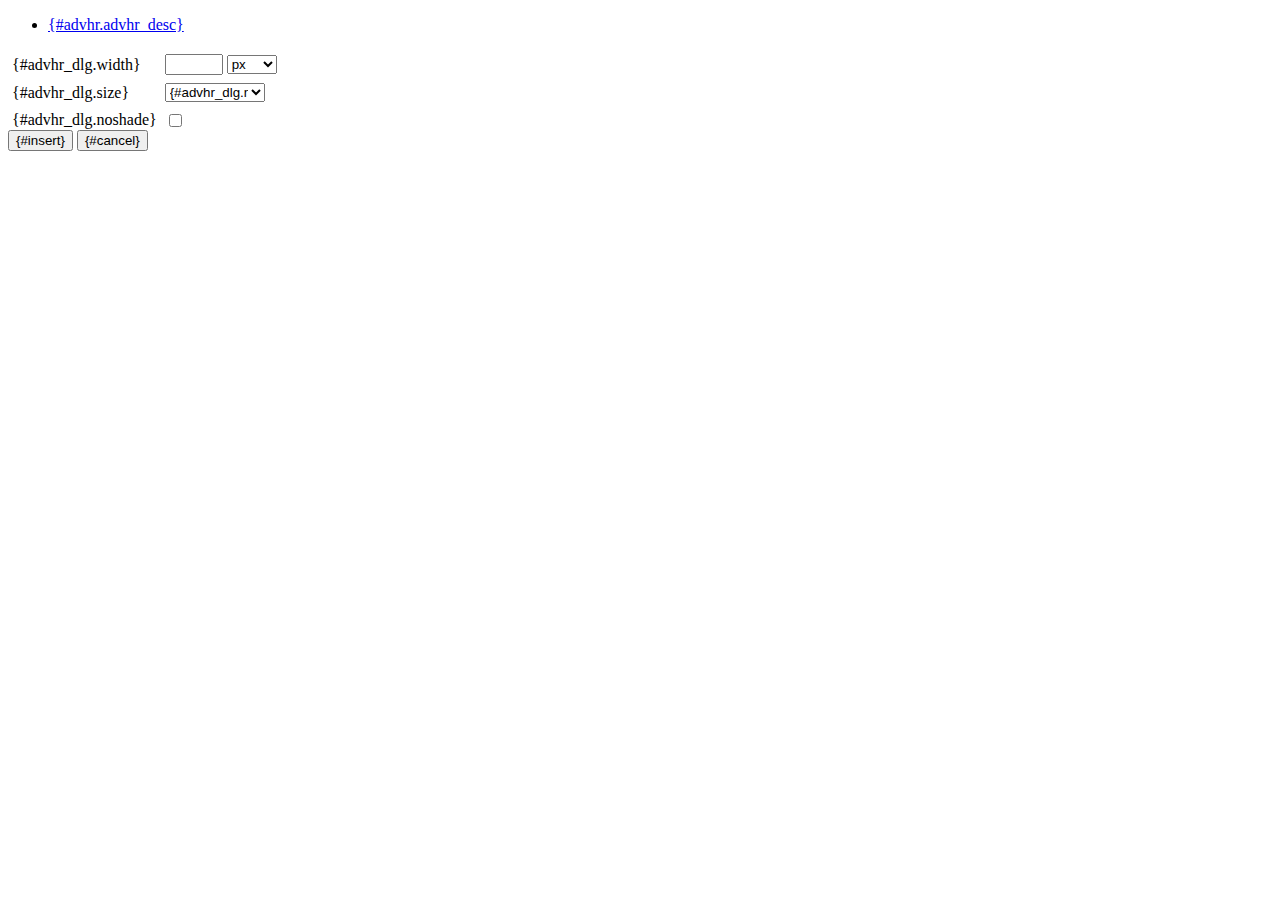
<file: media/js/tiny_mce/plugins/advhr/rule.htm>
<!DOCTYPE html PUBLIC "-//W3C//DTD XHTML 1.0 Strict//EN" "http://www.w3.org/TR/xhtml1/DTD/xhtml1-strict.dtd">
<html xmlns="http://www.w3.org/1999/xhtml">
<head>
	<title>{#advhr.advhr_desc}</title>
	<script type="text/javascript" src="../../tiny_mce_popup.js"></script>
	<script type="text/javascript" src="js/rule.js"></script>
	<script type="text/javascript" src="../../utils/mctabs.js"></script>
	<script type="text/javascript" src="../../utils/form_utils.js"></script>
	<link href="css/advhr.css" rel="stylesheet" type="text/css" />
</head>
<body role="application">
<form onsubmit="AdvHRDialog.update();return false;" action="#">
	<div class="tabs">
		<ul>
			<li id="general_tab" class="current" aria-controls="general_panel"><span><a href="javascript:mcTabs.displayTab('general_tab','general_panel');" onmousedown="return false;">{#advhr.advhr_desc}</a></span></li>
		</ul>
	</div>

	<div class="panel_wrapper">
		<div id="general_panel" class="panel current">
			<table role="presentation" border="0" cellpadding="4" cellspacing="0">
					<tr role="group" aria-labelledby="width_label">
						<td><label id="width_label" for="width">{#advhr_dlg.width}</label></td>
						<td class="nowrap">
							<input id="width" name="width" type="text" value="" class="mceFocus" />
							<span style="display:none;" id="width_unit_label">{#advhr_dlg.widthunits}</span>
							<select name="width2" id="width2" aria-labelledby="width_unit_label">
								<option value="">px</option>
								<option value="%">%</option>
							</select>
						</td>
					</tr>
					<tr>
						<td><label for="size">{#advhr_dlg.size}</label></td>
						<td><select id="size" name="size">
							<option value="">{#advhr_dlg.normal}</option>
							<option value="1">1</option>
							<option value="2">2</option>
							<option value="3">3</option>
							<option value="4">4</option>
							<option value="5">5</option>
						</select></td>
					</tr>
					<tr>
						<td><label for="noshade">{#advhr_dlg.noshade}</label></td>
						<td><input type="checkbox" name="noshade" id="noshade" class="radio" /></td>
					</tr>
			</table>
		</div>
	</div>

	<div class="mceActionPanel">
		<input type="submit" id="insert" name="insert" value="{#insert}" />
		<input type="button" id="cancel" name="cancel" value="{#cancel}" onclick="tinyMCEPopup.close();" />
	</div>
</form>
</body>
</html>
</file>
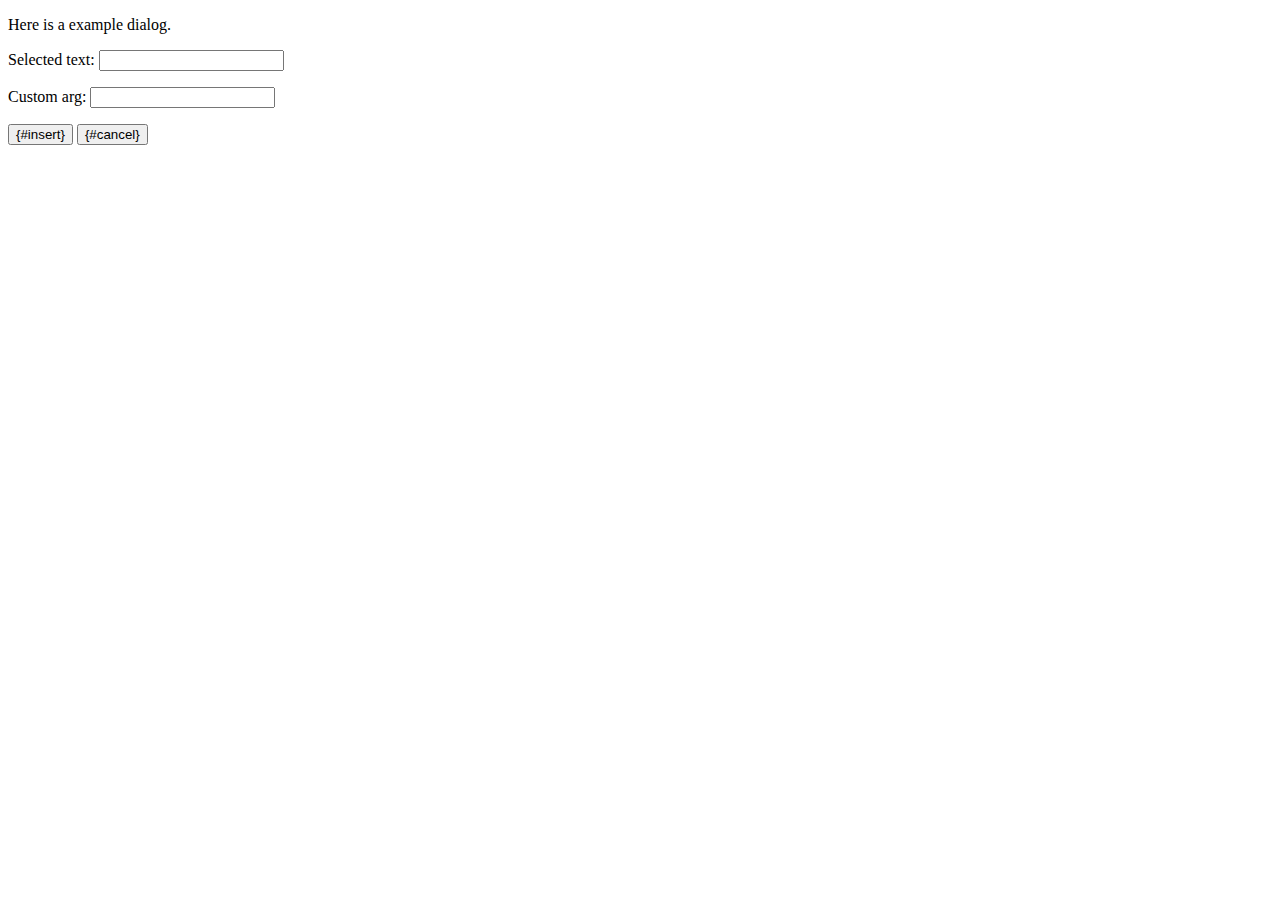
<file: media/js/tiny_mce/plugins/example/dialog.htm>
<!DOCTYPE html PUBLIC "-//W3C//DTD XHTML 1.0 Strict//EN" "http://www.w3.org/TR/xhtml1/DTD/xhtml1-strict.dtd">
<html xmlns="http://www.w3.org/1999/xhtml">
<head>
	<title>{#example_dlg.title}</title>
	<script type="text/javascript" src="../../tiny_mce_popup.js"></script>
	<script type="text/javascript" src="js/dialog.js"></script>
</head>
<body>

<form onsubmit="ExampleDialog.insert();return false;" action="#">
	<p>Here is a example dialog.</p>
	<p>Selected text: <input id="someval" name="someval" type="text" class="text" /></p>
	<p>Custom arg: <input id="somearg" name="somearg" type="text" class="text" /></p>

	<div class="mceActionPanel">
		<input type="button" id="insert" name="insert" value="{#insert}" onclick="ExampleDialog.insert();" />
		<input type="button" id="cancel" name="cancel" value="{#cancel}" onclick="tinyMCEPopup.close();" />
	</div>
</form>

</body>
</html>
</file>
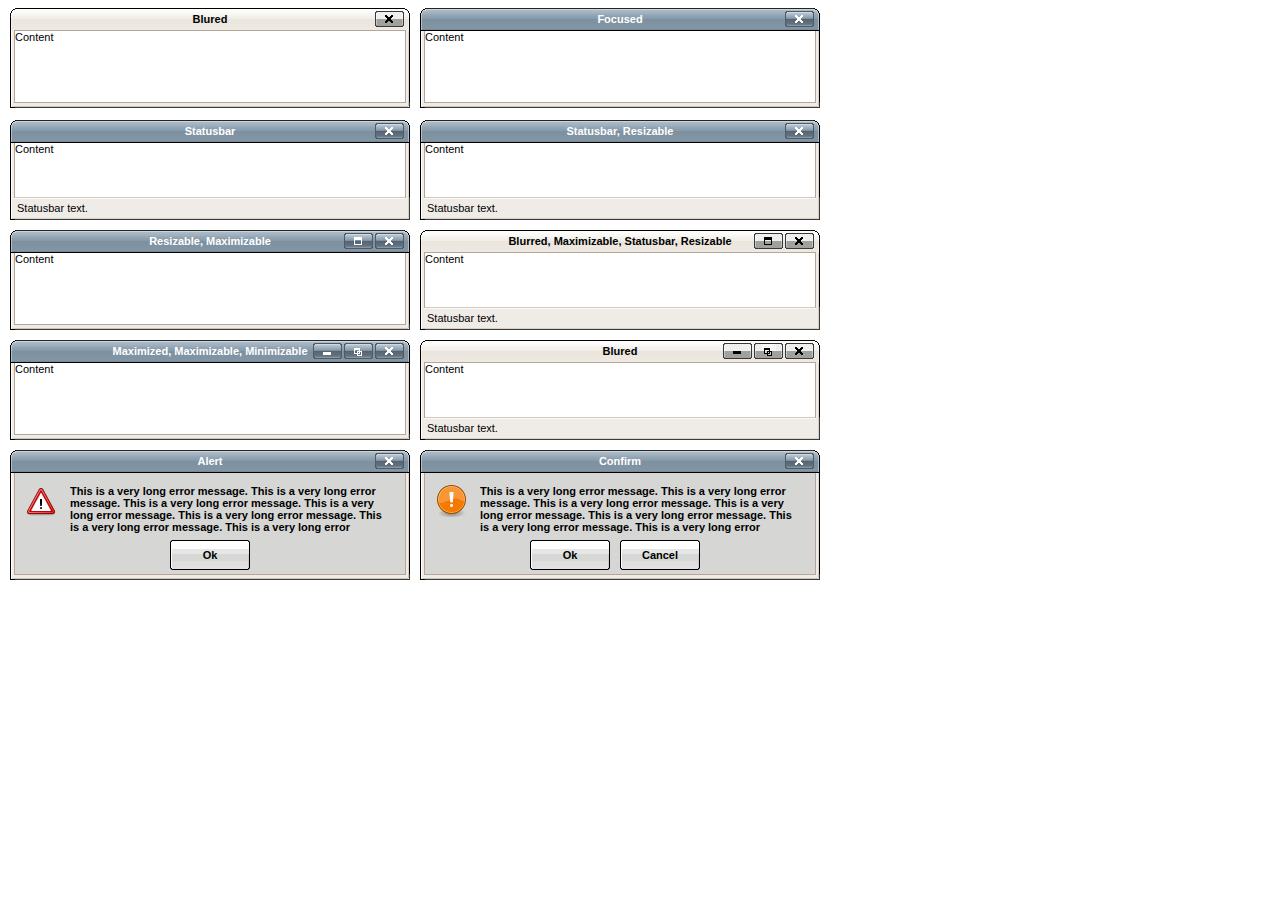
<file: media/js/tiny_mce/plugins/inlinepopups/template.htm>
<!-- <!DOCTYPE html PUBLIC "-//W3C//DTD XHTML 1.0 Strict//EN" "http://www.w3.org/TR/xhtml1/DTD/xhtml1-strict.dtd"> -->
<html xmlns="http://www.w3.org/1999/xhtml">
<head>
<title>Template for dialogs</title>
<link rel="stylesheet" type="text/css" href="skins/clearlooks2/window.css" />
</head>
<body>

<div class="mceEditor">
	<div class="clearlooks2" style="width:400px; height:100px; left:10px;">
		<div class="mceWrapper">
			<div class="mceTop">
				<div class="mceLeft"></div>
				<div class="mceCenter"></div>
				<div class="mceRight"></div>
				<span>Blured</span>
			</div>

			<div class="mceMiddle">
				<div class="mceLeft"></div>
				<span>Content</span>
				<div class="mceRight"></div>
			</div>

			<div class="mceBottom">
				<div class="mceLeft"></div>
				<div class="mceCenter"></div>
				<div class="mceRight"></div>
				<span>Statusbar text.</span>
			</div>

			<a class="mceMove" href="#"></a>
			<a class="mceMin" href="#"></a>
			<a class="mceMax" href="#"></a>
			<a class="mceMed" href="#"></a>
			<a class="mceClose" href="#"></a>
			<a class="mceResize mceResizeN" href="#"></a>
			<a class="mceResize mceResizeS" href="#"></a>
			<a class="mceResize mceResizeW" href="#"></a>
			<a class="mceResize mceResizeE" href="#"></a>
			<a class="mceResize mceResizeNW" href="#"></a>
			<a class="mceResize mceResizeNE" href="#"></a>
			<a class="mceResize mceResizeSW" href="#"></a>
			<a class="mceResize mceResizeSE" href="#"></a>
		</div>
	</div>

	<div class="clearlooks2" style="width:400px; height:100px; left:420px;">
		<div class="mceWrapper mceMovable mceFocus">
			<div class="mceTop">
				<div class="mceLeft"></div>
				<div class="mceCenter"></div>
				<div class="mceRight"></div>
				<span>Focused</span>
			</div>

			<div class="mceMiddle">
				<div class="mceLeft"></div>
				<span>Content</span>
				<div class="mceRight"></div>
			</div>

			<div class="mceBottom">
				<div class="mceLeft"></div>
				<div class="mceCenter"></div>
				<div class="mceRight"></div>
				<span>Statusbar text.</span>
			</div>

			<a class="mceMove" href="#"></a>
			<a class="mceMin" href="#"></a>
			<a class="mceMax" href="#"></a>
			<a class="mceMed" href="#"></a>
			<a class="mceClose" href="#"></a>
			<a class="mceResize mceResizeN" href="#"></a>
			<a class="mceResize mceResizeS" href="#"></a>
			<a class="mceResize mceResizeW" href="#"></a>
			<a class="mceResize mceResizeE" href="#"></a>
			<a class="mceResize mceResizeNW" href="#"></a>
			<a class="mceResize mceResizeNE" href="#"></a>
			<a class="mceResize mceResizeSW" href="#"></a>
			<a class="mceResize mceResizeSE" href="#"></a>
		</div>
	</div>

	<div class="clearlooks2" style="width:400px; height:100px; left:10px; top:120px;">
		<div class="mceWrapper mceMovable mceFocus mceStatusbar">
			<div class="mceTop">
				<div class="mceLeft"></div>
				<div class="mceCenter"></div>
				<div class="mceRight"></div>
				<span>Statusbar</span>
			</div>

			<div class="mceMiddle">
				<div class="mceLeft"></div>
				<span>Content</span>
				<div class="mceRight"></div>
			</div>

			<div class="mceBottom">
				<div class="mceLeft"></div>
				<div class="mceCenter"></div>
				<div class="mceRight"></div>
				<span>Statusbar text.</span>
			</div>

			<a class="mceMove" href="#"></a>
			<a class="mceMin" href="#"></a>
			<a class="mceMax" href="#"></a>
			<a class="mceMed" href="#"></a>
			<a class="mceClose" href="#"></a>
			<a class="mceResize mceResizeN" href="#"></a>
			<a class="mceResize mceResizeS" href="#"></a>
			<a class="mceResize mceResizeW" href="#"></a>
			<a class="mceResize mceResizeE" href="#"></a>
			<a class="mceResize mceResizeNW" href="#"></a>
			<a class="mceResize mceResizeNE" href="#"></a>
			<a class="mceResize mceResizeSW" href="#"></a>
			<a class="mceResize mceResizeSE" href="#"></a>
		</div>
	</div>

	<div class="clearlooks2" style="width:400px; height:100px; left:420px; top:120px;">
		<div class="mceWrapper mceMovable mceFocus mceStatusbar mceResizable">
			<div class="mceTop">
				<div class="mceLeft"></div>
				<div class="mceCenter"></div>
				<div class="mceRight"></div>
				<span>Statusbar, Resizable</span>
			</div>

			<div class="mceMiddle">
				<div class="mceLeft"></div>
				<span>Content</span>
				<div class="mceRight"></div>
			</div>

			<div class="mceBottom">
				<div class="mceLeft"></div>
				<div class="mceCenter"></div>
				<div class="mceRight"></div>
				<span>Statusbar text.</span>
			</div>

			<a class="mceMove" href="#"></a>
			<a class="mceMin" href="#"></a>
			<a class="mceMax" href="#"></a>
			<a class="mceMed" href="#"></a>
			<a class="mceClose" href="#"></a>
			<a class="mceResize mceResizeN" href="#"></a>
			<a class="mceResize mceResizeS" href="#"></a>
			<a class="mceResize mceResizeW" href="#"></a>
			<a class="mceResize mceResizeE" href="#"></a>
			<a class="mceResize mceResizeNW" href="#"></a>
			<a class="mceResize mceResizeNE" href="#"></a>
			<a class="mceResize mceResizeSW" href="#"></a>
			<a class="mceResize mceResizeSE" href="#"></a>
		</div>
	</div>

	<div class="clearlooks2" style="width:400px; height:100px; left:10px; top:230px;">
		<div class="mceWrapper mceMovable mceFocus mceResizable mceMaximizable">
			<div class="mceTop">
				<div class="mceLeft"></div>
				<div class="mceCenter"></div>
				<div class="mceRight"></div>
				<span>Resizable, Maximizable</span>
			</div>

			<div class="mceMiddle">
				<div class="mceLeft"></div>
				<span>Content</span>
				<div class="mceRight"></div>
			</div>

			<div class="mceBottom">
				<div class="mceLeft"></div>
				<div class="mceCenter"></div>
				<div class="mceRight"></div>
				<span>Statusbar text.</span>
			</div>

			<a class="mceMove" href="#"></a>
			<a class="mceMin" href="#"></a>
			<a class="mceMax" href="#"></a>
			<a class="mceMed" href="#"></a>
			<a class="mceClose" href="#"></a>
			<a class="mceResize mceResizeN" href="#"></a>
			<a class="mceResize mceResizeS" href="#"></a>
			<a class="mceResize mceResizeW" href="#"></a>
			<a class="mceResize mceResizeE" href="#"></a>
			<a class="mceResize mceResizeNW" href="#"></a>
			<a class="mceResize mceResizeNE" href="#"></a>
			<a class="mceResize mceResizeSW" href="#"></a>
			<a class="mceResize mceResizeSE" href="#"></a>
		</div>
	</div>

	<div class="clearlooks2" style="width:400px; height:100px; left:420px; top:230px;">
		<div class="mceWrapper mceMovable mceStatusbar mceResizable mceMaximizable">
			<div class="mceTop">
				<div class="mceLeft"></div>
				<div class="mceCenter"></div>
				<div class="mceRight"></div>
				<span>Blurred, Maximizable, Statusbar, Resizable</span>
			</div>

			<div class="mceMiddle">
				<div class="mceLeft"></div>
				<span>Content</span>
				<div class="mceRight"></div>
			</div>

			<div class="mceBottom">
				<div class="mceLeft"></div>
				<div class="mceCenter"></div>
				<div class="mceRight"></div>
				<span>Statusbar text.</span>
			</div>

			<a class="mceMove" href="#"></a>
			<a class="mceMin" href="#"></a>
			<a class="mceMax" href="#"></a>
			<a class="mceMed" href="#"></a>
			<a class="mceClose" href="#"></a>
			<a class="mceResize mceResizeN" href="#"></a>
			<a class="mceResize mceResizeS" href="#"></a>
			<a class="mceResize mceResizeW" href="#"></a>
			<a class="mceResize mceResizeE" href="#"></a>
			<a class="mceResize mceResizeNW" href="#"></a>
			<a class="mceResize mceResizeNE" href="#"></a>
			<a class="mceResize mceResizeSW" href="#"></a>
			<a class="mceResize mceResizeSE" href="#"></a>
		</div>
	</div>

	<div class="clearlooks2" style="width:400px; height:100px; left:10px; top:340px;">
		<div class="mceWrapper mceMovable mceFocus mceResizable mceMaximized mceMinimizable mceMaximizable">
			<div class="mceTop">
				<div class="mceLeft"></div>
				<div class="mceCenter"></div>
				<div class="mceRight"></div>
				<span>Maximized, Maximizable, Minimizable</span>
			</div>

			<div class="mceMiddle">
				<div class="mceLeft"></div>
				<span>Content</span>
				<div class="mceRight"></div>
			</div>

			<div class="mceBottom">
				<div class="mceLeft"></div>
				<div class="mceCenter"></div>
				<div class="mceRight"></div>
				<span>Statusbar text.</span>
			</div>

			<a class="mceMove" href="#"></a>
			<a class="mceMin" href="#"></a>
			<a class="mceMax" href="#"></a>
			<a class="mceMed" href="#"></a>
			<a class="mceClose" href="#"></a>
			<a class="mceResize mceResizeN" href="#"></a>
			<a class="mceResize mceResizeS" href="#"></a>
			<a class="mceResize mceResizeW" href="#"></a>
			<a class="mceResize mceResizeE" href="#"></a>
			<a class="mceResize mceResizeNW" href="#"></a>
			<a class="mceResize mceResizeNE" href="#"></a>
			<a class="mceResize mceResizeSW" href="#"></a>
			<a class="mceResize mceResizeSE" href="#"></a>
		</div>
	</div>

	<div class="clearlooks2" style="width:400px; height:100px; left:420px; top:340px;">
		<div class="mceWrapper mceMovable mceStatusbar mceResizable mceMaximized mceMinimizable mceMaximizable">
			<div class="mceTop">
				<div class="mceLeft"></div>
				<div class="mceCenter"></div>
				<div class="mceRight"></div>
				<span>Blured</span>
			</div>

			<div class="mceMiddle">
				<div class="mceLeft"></div>
				<span>Content</span>
				<div class="mceRight"></div>
			</div>

			<div class="mceBottom">
				<div class="mceLeft"></div>
				<div class="mceCenter"></div>
				<div class="mceRight"></div>
				<span>Statusbar text.</span>
			</div>

			<a class="mceMove" href="#"></a>
			<a class="mceMin" href="#"></a>
			<a class="mceMax" href="#"></a>
			<a class="mceMed" href="#"></a>
			<a class="mceClose" href="#"></a>
			<a class="mceResize mceResizeN" href="#"></a>
			<a class="mceResize mceResizeS" href="#"></a>
			<a class="mceResize mceResizeW" href="#"></a>
			<a class="mceResize mceResizeE" href="#"></a>
			<a class="mceResize mceResizeNW" href="#"></a>
			<a class="mceResize mceResizeNE" href="#"></a>
			<a class="mceResize mceResizeSW" href="#"></a>
			<a class="mceResize mceResizeSE" href="#"></a>
		</div>
	</div>

	<div class="clearlooks2" style="width:400px; height:130px; left:10px; top:450px;">
		<div class="mceWrapper mceMovable mceFocus mceModal mceAlert">
			<div class="mceTop">
				<div class="mceLeft"></div>
				<div class="mceCenter"></div>
				<div class="mceRight"></div>
				<span>Alert</span>
			</div>

			<div class="mceMiddle">
				<div class="mceLeft"></div>
				<span>
					This is a very long error message. This is a very long error message.
					This is a very long error message. This is a very long error message.
					This is a very long error message. This is a very long error message.
					This is a very long error message. This is a very long error message.
					This is a very long error message. This is a very long error message.
					This is a very long error message. This is a very long error message.
				</span>
				<div class="mceRight"></div>
				<div class="mceIcon"></div>
			</div>

			<div class="mceBottom">
				<div class="mceLeft"></div>
				<div class="mceCenter"></div>
				<div class="mceRight"></div>
			</div>

			<a class="mceMove" href="#"></a>
			<a class="mceButton mceOk" href="#">Ok</a>
			<a class="mceClose" href="#"></a>
		</div>
	</div>

	<div class="clearlooks2" style="width:400px; height:130px; left:420px; top:450px;">
		<div class="mceWrapper mceMovable mceFocus mceModal mceConfirm">
			<div class="mceTop">
				<div class="mceLeft"></div>
				<div class="mceCenter"></div>
				<div class="mceRight"></div>
				<span>Confirm</span>
			</div>

			<div class="mceMiddle">
				<div class="mceLeft"></div>
				<span>
					This is a very long error message. This is a very long error message.
					This is a very long error message. This is a very long error message.
					This is a very long error message. This is a very long error message.
					This is a very long error message. This is a very long error message.
					This is a very long error message. This is a very long error message.
					This is a very long error message. This is a very long error message.
					</span>
				<div class="mceRight"></div>
				<div class="mceIcon"></div>
			</div>

			<div class="mceBottom">
				<div class="mceLeft"></div>
				<div class="mceCenter"></div>
				<div class="mceRight"></div>
			</div>

			<a class="mceMove" href="#"></a>
			<a class="mceButton mceOk" href="#">Ok</a>
			<a class="mceButton mceCancel" href="#">Cancel</a>
			<a class="mceClose" href="#"></a>
		</div>
	</div>
</div>

</body>
</html>
</file>
<file: media/js/tiny_mce/plugins/advhr/css/advhr.css>
input.radio {border:1px none #000; background:transparent; vertical-align:middle;}
.panel_wrapper div.current {height:80px;}
#width {width:50px; vertical-align:middle;}
#width2 {width:50px; vertical-align:middle;}
#size {width:100px;}
</file>
<file: media/js/tiny_mce/plugins/inlinepopups/skins/clearlooks2/window.css>
/* Clearlooks 2 */

/* Reset */
.clearlooks2, .clearlooks2 div, .clearlooks2 span, .clearlooks2 a {vertical-align:baseline; text-align:left; position:absolute; border:0; padding:0; margin:0; background:transparent; font-family:Arial,Verdana; font-size:11px; color:#000; text-decoration:none; font-weight:normal; width:auto; height:auto; overflow:hidden; display:block}

/* General */
.clearlooks2 {position:absolute; direction:ltr}
.clearlooks2 .mceWrapper {position:static}
.mceEventBlocker {position:fixed; left:0; top:0; background:url(img/horizontal.gif) no-repeat 0 -75px; width:100%; height:100%}
.clearlooks2 .mcePlaceHolder {border:1px solid #000; background:#888; top:0; left:0; opacity:0.5; -ms-filter:'alpha(opacity=50)'; filter:alpha(opacity=50)}
.clearlooks2_modalBlocker {position:fixed; left:0; top:0; width:100%; height:100%; background:#FFF; opacity:0.6; -ms-filter:'alpha(opacity=60)'; filter:alpha(opacity=60); display:none}

/* Top */
.clearlooks2 .mceTop, .clearlooks2 .mceTop div {top:0; width:100%; height:23px}
.clearlooks2 .mceTop .mceLeft {width:6px; background:url(img/corners.gif)}
.clearlooks2 .mceTop .mceCenter {right:6px; width:100%; height:23px; background:url(img/horizontal.gif) 12px 0; clip:rect(auto auto auto 12px)}
.clearlooks2 .mceTop .mceRight {right:0; width:6px; height:23px; background:url(img/corners.gif) -12px 0}
.clearlooks2 .mceTop span {width:100%; text-align:center; vertical-align:middle; line-height:23px; font-weight:bold}
.clearlooks2 .mceFocus .mceTop .mceLeft {background:url(img/corners.gif) -6px 0}
.clearlooks2 .mceFocus .mceTop .mceCenter {background:url(img/horizontal.gif) 0 -23px}
.clearlooks2 .mceFocus .mceTop .mceRight {background:url(img/corners.gif) -18px 0}
.clearlooks2 .mceFocus .mceTop span {color:#FFF}

/* Middle */
.clearlooks2 .mceMiddle, .clearlooks2 .mceMiddle div {top:0}
.clearlooks2 .mceMiddle {width:100%; height:100%; clip:rect(23px auto auto auto)}
.clearlooks2 .mceMiddle .mceLeft {left:0; width:5px; height:100%; background:url(img/vertical.gif) -5px 0}
.clearlooks2 .mceMiddle span {top:23px; left:5px; width:100%; height:100%; background:#FFF}
.clearlooks2 .mceMiddle .mceRight {right:0; width:5px; height:100%; background:url(img/vertical.gif)}

/* Bottom */
.clearlooks2 .mceBottom, .clearlooks2 .mceBottom div {height:6px}
.clearlooks2 .mceBottom {left:0; bottom:0; width:100%}
.clearlooks2 .mceBottom div {top:0}
.clearlooks2 .mceBottom .mceLeft {left:0; width:5px; background:url(img/corners.gif) -34px -6px}
.clearlooks2 .mceBottom .mceCenter {left:5px; width:100%; background:url(img/horizontal.gif) 0 -46px}
.clearlooks2 .mceBottom .mceRight {right:0; width:5px; background: url(img/corners.gif) -34px 0}
.clearlooks2 .mceBottom span {display:none}
.clearlooks2 .mceStatusbar .mceBottom, .clearlooks2 .mceStatusbar .mceBottom div {height:23px}
.clearlooks2 .mceStatusbar .mceBottom .mceLeft {background:url(img/corners.gif) -29px 0}
.clearlooks2 .mceStatusbar .mceBottom .mceCenter {background:url(img/horizontal.gif) 0 -52px}
.clearlooks2 .mceStatusbar .mceBottom .mceRight {background:url(img/corners.gif) -24px 0}
.clearlooks2 .mceStatusbar .mceBottom span {display:block; left:7px; font-family:Arial, Verdana; font-size:11px; line-height:23px}

/* Actions */
.clearlooks2 a {width:29px; height:16px; top:3px;}
.clearlooks2 .mceClose {right:6px; background:url(img/buttons.gif) -87px 0}
.clearlooks2 .mceMin {display:none; right:68px; background:url(img/buttons.gif) 0 0}
.clearlooks2 .mceMed {display:none; right:37px; background:url(img/buttons.gif) -29px 0}
.clearlooks2 .mceMax {display:none; right:37px; background:url(img/buttons.gif) -58px 0}
.clearlooks2 .mceMove {display:none;width:100%;cursor:move;background:url(img/corners.gif) no-repeat -100px -100px}
.clearlooks2 .mceMovable .mceMove {display:block}
.clearlooks2 .mceFocus .mceClose {right:6px; background:url(img/buttons.gif) -87px -16px}
.clearlooks2 .mceFocus .mceMin {right:68px; background:url(img/buttons.gif) 0 -16px}
.clearlooks2 .mceFocus .mceMed {right:37px; background:url(img/buttons.gif) -29px -16px}
.clearlooks2 .mceFocus .mceMax {right:37px; background:url(img/buttons.gif) -58px -16px}
.clearlooks2 .mceFocus .mceClose:hover {right:6px; background:url(img/buttons.gif) -87px -32px}
.clearlooks2 .mceFocus .mceClose:hover {right:6px; background:url(img/buttons.gif) -87px -32px}
.clearlooks2 .mceFocus .mceMin:hover {right:68px; background:url(img/buttons.gif) 0 -32px}
.clearlooks2 .mceFocus .mceMed:hover {right:37px; background:url(img/buttons.gif) -29px -32px}
.clearlooks2 .mceFocus .mceMax:hover {right:37px; background:url(img/buttons.gif) -58px -32px}

/* Resize */
.clearlooks2 .mceResize {top:auto; left:auto; display:none; width:5px; height:5px; background:url(img/horizontal.gif) no-repeat 0 -75px}
.clearlooks2 .mceResizable .mceResize {display:block}
.clearlooks2 .mceResizable .mceMin, .clearlooks2 .mceMax {display:none}
.clearlooks2 .mceMinimizable .mceMin {display:block}
.clearlooks2 .mceMaximizable .mceMax {display:block}
.clearlooks2 .mceMaximized .mceMed {display:block}
.clearlooks2 .mceMaximized .mceMax {display:none}
.clearlooks2 a.mceResizeN {top:0; left:0; width:100%; cursor:n-resize}
.clearlooks2 a.mceResizeNW {top:0; left:0; cursor:nw-resize}
.clearlooks2 a.mceResizeNE {top:0; right:0; cursor:ne-resize}
.clearlooks2 a.mceResizeW {top:0; left:0; height:100%; cursor:w-resize;}
.clearlooks2 a.mceResizeE {top:0; right:0; height:100%; cursor:e-resize}
.clearlooks2 a.mceResizeS {bottom:0; left:0; width:100%; cursor:s-resize}
.clearlooks2 a.mceResizeSW {bottom:0; left:0; cursor:sw-resize}
.clearlooks2 a.mceResizeSE {bottom:0; right:0; cursor:se-resize}

/* Alert/Confirm */
.clearlooks2 .mceButton {font-weight:bold; bottom:10px; width:80px; height:30px; background:url(img/button.gif); line-height:30px; vertical-align:middle; text-align:center; outline:0}
.clearlooks2 .mceMiddle .mceIcon {left:15px; top:35px; width:32px; height:32px}
.clearlooks2 .mceAlert .mceMiddle span, .clearlooks2 .mceConfirm .mceMiddle span {background:transparent;left:60px; top:35px; width:320px; height:50px; font-weight:bold; overflow:auto; white-space:normal}
.clearlooks2 a:hover {font-weight:bold;}
.clearlooks2 .mceAlert .mceMiddle, .clearlooks2 .mceConfirm .mceMiddle {background:#D6D7D5}
.clearlooks2 .mceAlert .mceOk {left:50%; top:auto; margin-left: -40px}
.clearlooks2 .mceAlert .mceIcon {background:url(img/alert.gif)}
.clearlooks2 .mceConfirm .mceOk {left:50%; top:auto; margin-left: -90px}
.clearlooks2 .mceConfirm .mceCancel {left:50%; top:auto}
.clearlooks2 .mceConfirm .mceIcon {background:url(img/confirm.gif)}
</file>
